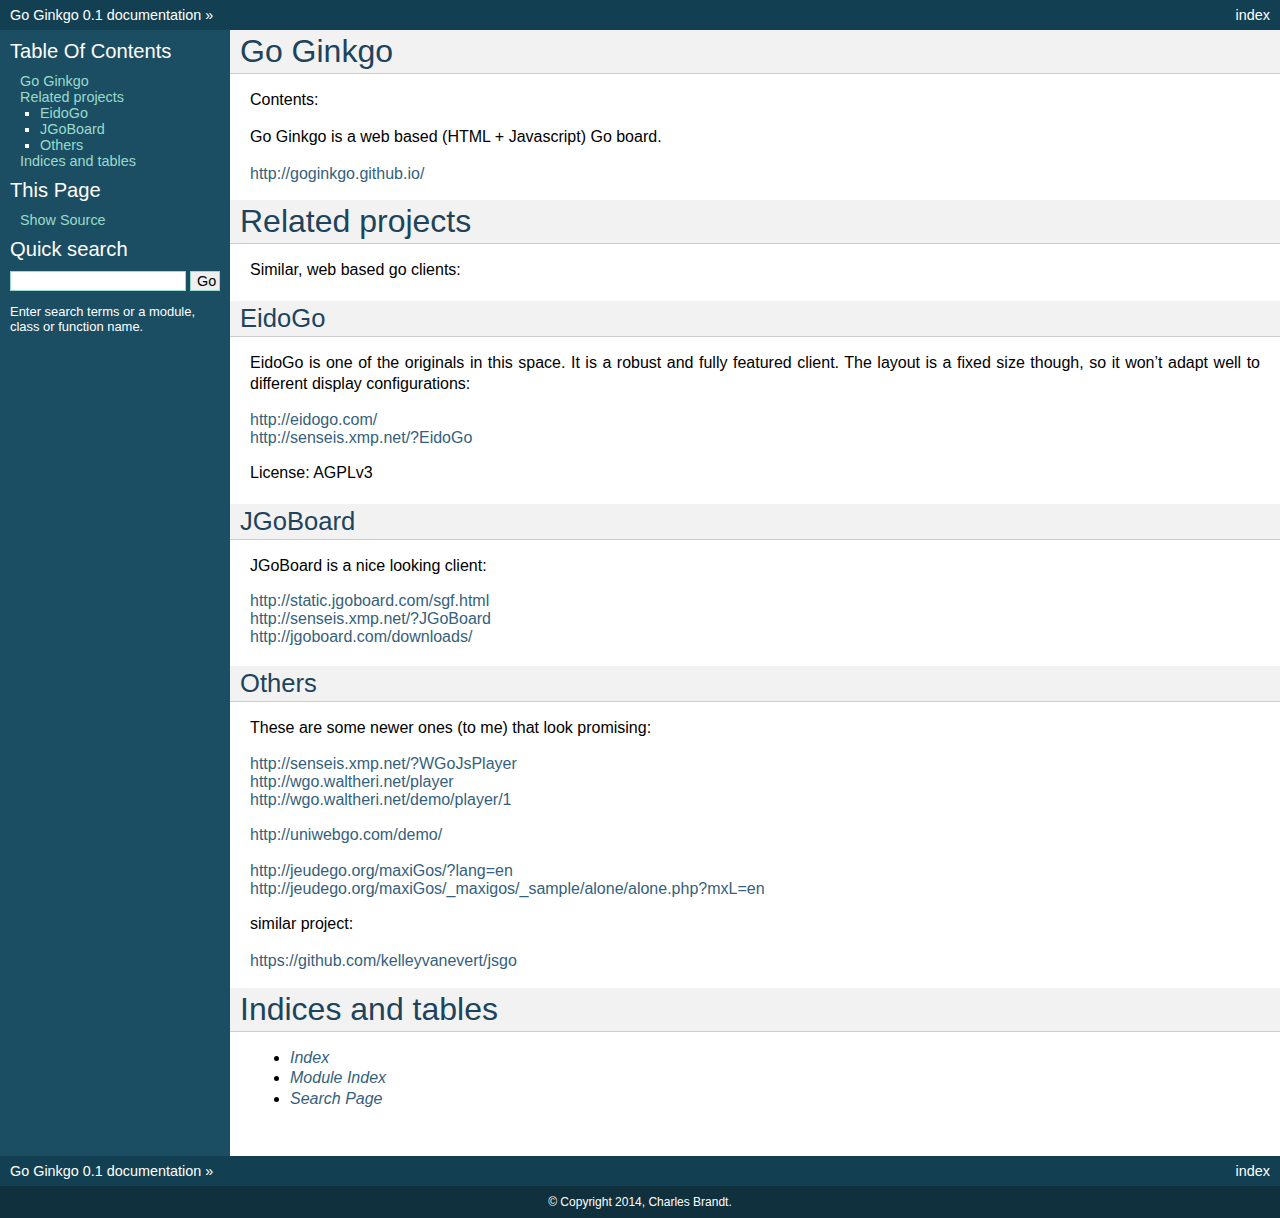
<file: docs/index.html>
<!DOCTYPE html PUBLIC "-//W3C//DTD XHTML 1.0 Transitional//EN"
  "http://www.w3.org/TR/xhtml1/DTD/xhtml1-transitional.dtd">


<html xmlns="http://www.w3.org/1999/xhtml">
  <head>
    <meta http-equiv="Content-Type" content="text/html; charset=utf-8" />
    
    <title>Go Ginkgo &mdash; Go Ginkgo 0.1 documentation</title>
    
    <link rel="stylesheet" href="_static/default.css" type="text/css" />
    <link rel="stylesheet" href="_static/pygments.css" type="text/css" />
    
    <script type="text/javascript">
      var DOCUMENTATION_OPTIONS = {
        URL_ROOT:    './',
        VERSION:     '0.1',
        COLLAPSE_INDEX: false,
        FILE_SUFFIX: '.html',
        HAS_SOURCE:  true
      };
    </script>
    <script type="text/javascript" src="_static/jquery.js"></script>
    <script type="text/javascript" src="_static/underscore.js"></script>
    <script type="text/javascript" src="_static/doctools.js"></script>
    <link rel="top" title="Go Ginkgo 0.1 documentation" href="#" /> 
  </head>
  <body>
    <div class="related">
      <h3>Navigation</h3>
      <ul>
        <li class="right" style="margin-right: 10px">
          <a href="genindex.html" title="General Index"
             accesskey="I">index</a></li>
        <li><a href="#">Go Ginkgo 0.1 documentation</a> &raquo;</li> 
      </ul>
    </div>  

    <div class="document">
      <div class="documentwrapper">
        <div class="bodywrapper">
          <div class="body">
            
  <div class="section" id="go-ginkgo">
<h1>Go Ginkgo<a class="headerlink" href="#go-ginkgo" title="Permalink to this headline">¶</a></h1>
<p>Contents:</p>
<div class="toctree-wrapper compound">
<ul class="simple">
</ul>
</div>
<p>Go Ginkgo is a web based (HTML + Javascript) Go board.</p>
<p><a class="reference external" href="http://goginkgo.github.io/">http://goginkgo.github.io/</a></p>
</div>
<div class="section" id="related-projects">
<h1>Related projects<a class="headerlink" href="#related-projects" title="Permalink to this headline">¶</a></h1>
<p>Similar, web based go clients:</p>
<div class="section" id="eidogo">
<h2>EidoGo<a class="headerlink" href="#eidogo" title="Permalink to this headline">¶</a></h2>
<p>EidoGo is one of the originals in this space. It is a robust and fully featured client. The layout is a fixed size though, so it won&#8217;t adapt well to different display configurations:</p>
<div class="line-block">
<div class="line"><a class="reference external" href="http://eidogo.com/">http://eidogo.com/</a></div>
<div class="line"><a class="reference external" href="http://senseis.xmp.net/?EidoGo">http://senseis.xmp.net/?EidoGo</a></div>
</div>
<p>License: AGPLv3</p>
</div>
<div class="section" id="jgoboard">
<h2>JGoBoard<a class="headerlink" href="#jgoboard" title="Permalink to this headline">¶</a></h2>
<p>JGoBoard is a nice looking client:</p>
<div class="line-block">
<div class="line"><a class="reference external" href="http://static.jgoboard.com/sgf.html">http://static.jgoboard.com/sgf.html</a></div>
<div class="line"><a class="reference external" href="http://senseis.xmp.net/?JGoBoard">http://senseis.xmp.net/?JGoBoard</a></div>
<div class="line"><a class="reference external" href="http://jgoboard.com/downloads/">http://jgoboard.com/downloads/</a></div>
</div>
</div>
<div class="section" id="others">
<h2>Others<a class="headerlink" href="#others" title="Permalink to this headline">¶</a></h2>
<p>These are some newer ones (to me) that look promising:</p>
<div class="line-block">
<div class="line"><a class="reference external" href="http://senseis.xmp.net/?WGoJsPlayer">http://senseis.xmp.net/?WGoJsPlayer</a></div>
<div class="line"><a class="reference external" href="http://wgo.waltheri.net/player">http://wgo.waltheri.net/player</a></div>
<div class="line"><a class="reference external" href="http://wgo.waltheri.net/demo/player/1">http://wgo.waltheri.net/demo/player/1</a></div>
</div>
<p><a class="reference external" href="http://uniwebgo.com/demo/">http://uniwebgo.com/demo/</a></p>
<div class="line-block">
<div class="line"><a class="reference external" href="http://jeudego.org/maxiGos/?lang=en">http://jeudego.org/maxiGos/?lang=en</a></div>
<div class="line"><a class="reference external" href="http://jeudego.org/maxiGos/_maxigos/_sample/alone/alone.php?mxL=en">http://jeudego.org/maxiGos/_maxigos/_sample/alone/alone.php?mxL=en</a></div>
</div>
<p>similar project:</p>
<p><a class="reference external" href="https://github.com/kelleyvanevert/jsgo">https://github.com/kelleyvanevert/jsgo</a></p>
</div>
</div>
<div class="section" id="indices-and-tables">
<h1>Indices and tables<a class="headerlink" href="#indices-and-tables" title="Permalink to this headline">¶</a></h1>
<ul class="simple">
<li><a class="reference internal" href="genindex.html"><em>Index</em></a></li>
<li><a class="reference internal" href="py-modindex.html"><em>Module Index</em></a></li>
<li><a class="reference internal" href="search.html"><em>Search Page</em></a></li>
</ul>
</div>


          </div>
        </div>
      </div>
      <div class="sphinxsidebar">
        <div class="sphinxsidebarwrapper">
  <h3><a href="#">Table Of Contents</a></h3>
  <ul>
<li><a class="reference internal" href="#">Go Ginkgo</a></li>
<li><a class="reference internal" href="#related-projects">Related projects</a><ul>
<li><a class="reference internal" href="#eidogo">EidoGo</a></li>
<li><a class="reference internal" href="#jgoboard">JGoBoard</a></li>
<li><a class="reference internal" href="#others">Others</a></li>
</ul>
</li>
<li><a class="reference internal" href="#indices-and-tables">Indices and tables</a></li>
</ul>

  <h3>This Page</h3>
  <ul class="this-page-menu">
    <li><a href="_sources/index.txt"
           rel="nofollow">Show Source</a></li>
  </ul>
<div id="searchbox" style="display: none">
  <h3>Quick search</h3>
    <form class="search" action="search.html" method="get">
      <input type="text" name="q" />
      <input type="submit" value="Go" />
      <input type="hidden" name="check_keywords" value="yes" />
      <input type="hidden" name="area" value="default" />
    </form>
    <p class="searchtip" style="font-size: 90%">
    Enter search terms or a module, class or function name.
    </p>
</div>
<script type="text/javascript">$('#searchbox').show(0);</script>
        </div>
      </div>
      <div class="clearer"></div>
    </div>
    <div class="related">
      <h3>Navigation</h3>
      <ul>
        <li class="right" style="margin-right: 10px">
          <a href="genindex.html" title="General Index"
             >index</a></li>
        <li><a href="#">Go Ginkgo 0.1 documentation</a> &raquo;</li> 
      </ul>
    </div>
    <div class="footer">
        &copy; Copyright 2014, Charles Brandt.
    </div>
  </body>
</html>
</file>
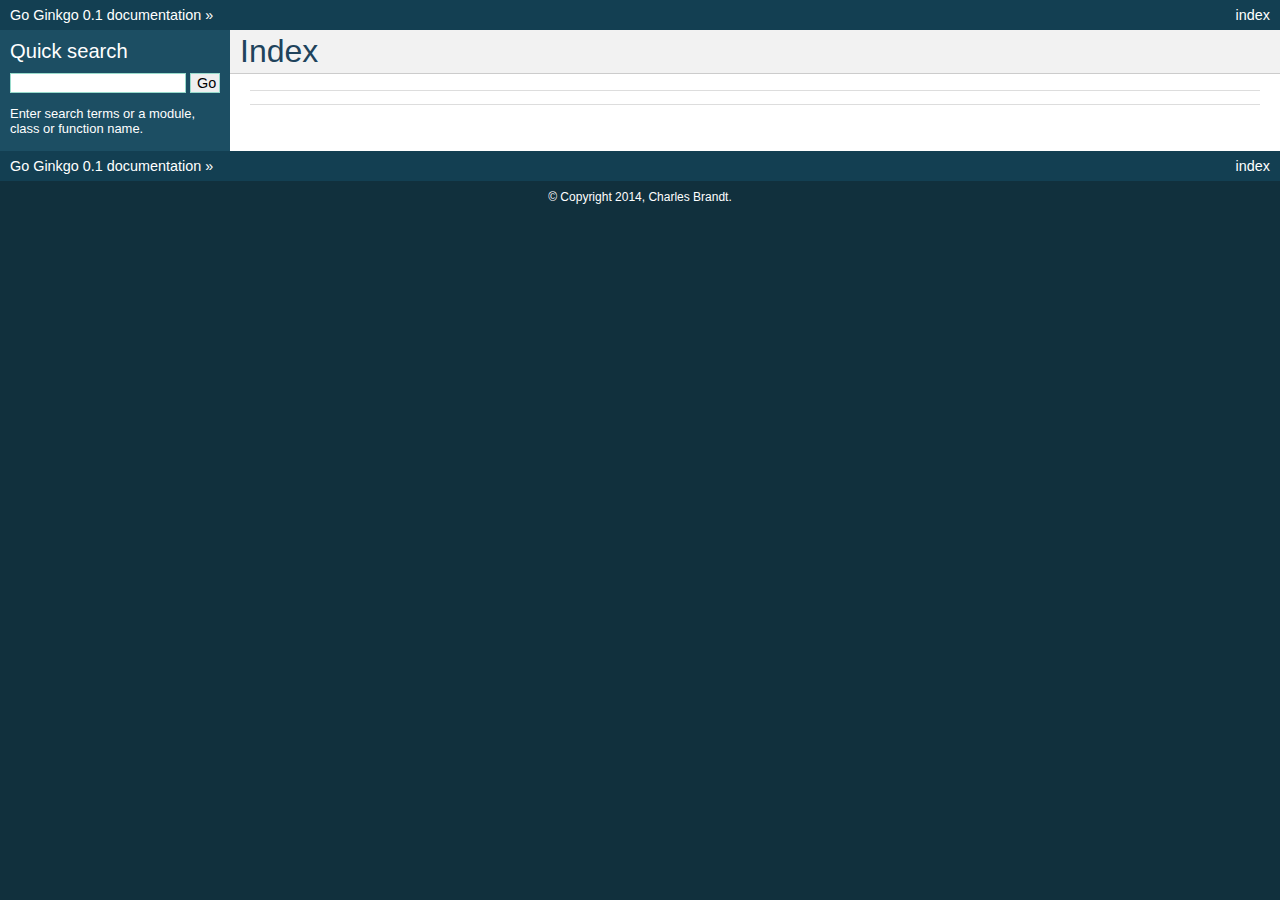
<file: docs/genindex.html>
<!DOCTYPE html PUBLIC "-//W3C//DTD XHTML 1.0 Transitional//EN"
  "http://www.w3.org/TR/xhtml1/DTD/xhtml1-transitional.dtd">


<html xmlns="http://www.w3.org/1999/xhtml">
  <head>
    <meta http-equiv="Content-Type" content="text/html; charset=utf-8" />
    
    <title>Index &mdash; Go Ginkgo 0.1 documentation</title>
    
    <link rel="stylesheet" href="_static/default.css" type="text/css" />
    <link rel="stylesheet" href="_static/pygments.css" type="text/css" />
    
    <script type="text/javascript">
      var DOCUMENTATION_OPTIONS = {
        URL_ROOT:    './',
        VERSION:     '0.1',
        COLLAPSE_INDEX: false,
        FILE_SUFFIX: '.html',
        HAS_SOURCE:  true
      };
    </script>
    <script type="text/javascript" src="_static/jquery.js"></script>
    <script type="text/javascript" src="_static/underscore.js"></script>
    <script type="text/javascript" src="_static/doctools.js"></script>
    <link rel="top" title="Go Ginkgo 0.1 documentation" href="index.html" /> 
  </head>
  <body>
    <div class="related">
      <h3>Navigation</h3>
      <ul>
        <li class="right" style="margin-right: 10px">
          <a href="#" title="General Index"
             accesskey="I">index</a></li>
        <li><a href="index.html">Go Ginkgo 0.1 documentation</a> &raquo;</li> 
      </ul>
    </div>  

    <div class="document">
      <div class="documentwrapper">
        <div class="bodywrapper">
          <div class="body">
            

<h1 id="index">Index</h1>

<div class="genindex-jumpbox">
 
</div>


          </div>
        </div>
      </div>
      <div class="sphinxsidebar">
        <div class="sphinxsidebarwrapper">

   

<div id="searchbox" style="display: none">
  <h3>Quick search</h3>
    <form class="search" action="search.html" method="get">
      <input type="text" name="q" />
      <input type="submit" value="Go" />
      <input type="hidden" name="check_keywords" value="yes" />
      <input type="hidden" name="area" value="default" />
    </form>
    <p class="searchtip" style="font-size: 90%">
    Enter search terms or a module, class or function name.
    </p>
</div>
<script type="text/javascript">$('#searchbox').show(0);</script>
        </div>
      </div>
      <div class="clearer"></div>
    </div>
    <div class="related">
      <h3>Navigation</h3>
      <ul>
        <li class="right" style="margin-right: 10px">
          <a href="#" title="General Index"
             >index</a></li>
        <li><a href="index.html">Go Ginkgo 0.1 documentation</a> &raquo;</li> 
      </ul>
    </div>
    <div class="footer">
        &copy; Copyright 2014, Charles Brandt.
    </div>
  </body>
</html>
</file>
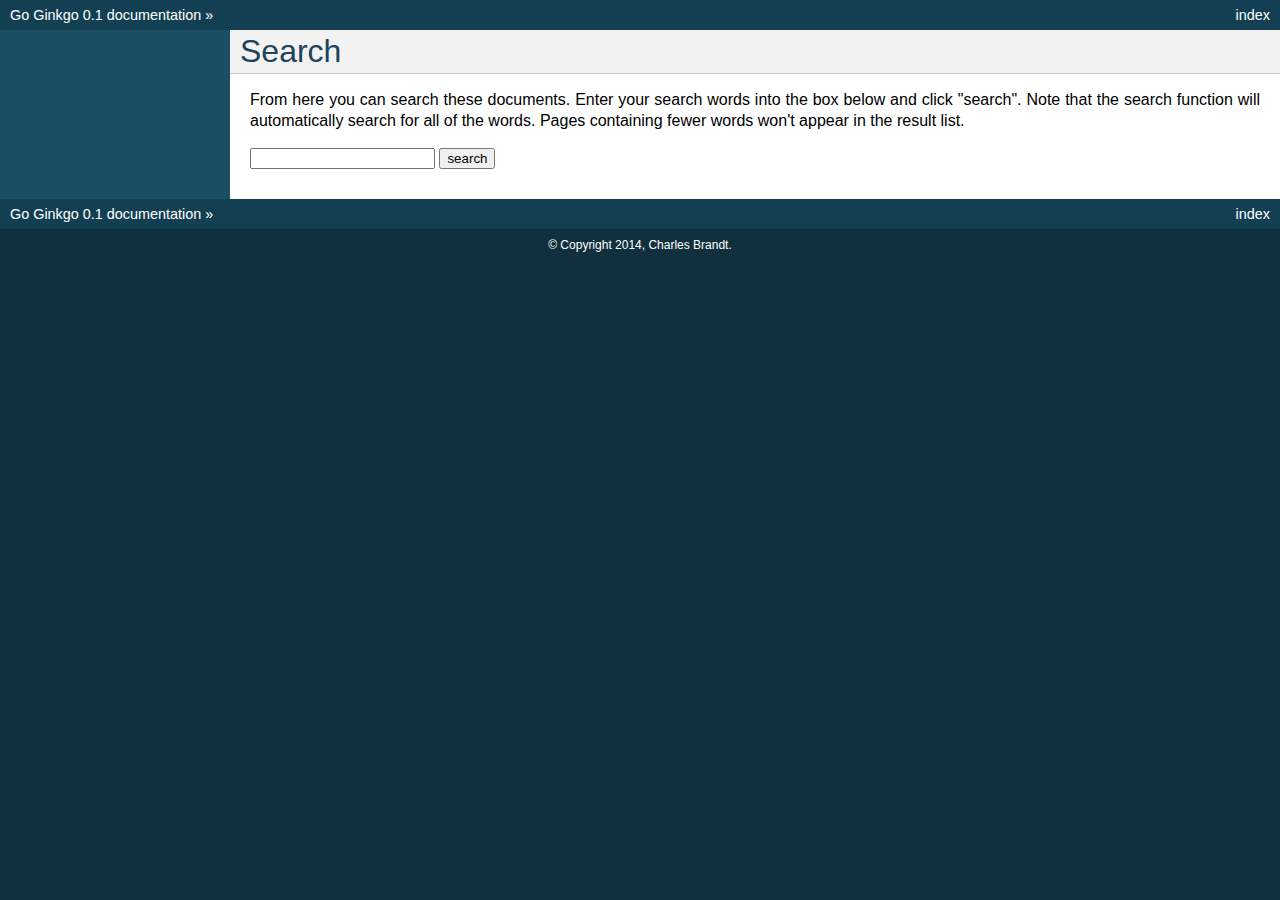
<file: docs/search.html>
<!DOCTYPE html PUBLIC "-//W3C//DTD XHTML 1.0 Transitional//EN"
  "http://www.w3.org/TR/xhtml1/DTD/xhtml1-transitional.dtd">


<html xmlns="http://www.w3.org/1999/xhtml">
  <head>
    <meta http-equiv="Content-Type" content="text/html; charset=utf-8" />
    
    <title>Search &mdash; Go Ginkgo 0.1 documentation</title>
    
    <link rel="stylesheet" href="_static/default.css" type="text/css" />
    <link rel="stylesheet" href="_static/pygments.css" type="text/css" />
    
    <script type="text/javascript">
      var DOCUMENTATION_OPTIONS = {
        URL_ROOT:    './',
        VERSION:     '0.1',
        COLLAPSE_INDEX: false,
        FILE_SUFFIX: '.html',
        HAS_SOURCE:  true
      };
    </script>
    <script type="text/javascript" src="_static/jquery.js"></script>
    <script type="text/javascript" src="_static/underscore.js"></script>
    <script type="text/javascript" src="_static/doctools.js"></script>
    <script type="text/javascript" src="_static/searchtools.js"></script>
    <link rel="top" title="Go Ginkgo 0.1 documentation" href="index.html" />
  <script type="text/javascript">
    jQuery(function() { Search.loadIndex("searchindex.js"); });
  </script>
  
  <script type="text/javascript" id="searchindexloader"></script>
   

  </head>
  <body>
    <div class="related">
      <h3>Navigation</h3>
      <ul>
        <li class="right" style="margin-right: 10px">
          <a href="genindex.html" title="General Index"
             accesskey="I">index</a></li>
        <li><a href="index.html">Go Ginkgo 0.1 documentation</a> &raquo;</li> 
      </ul>
    </div>  

    <div class="document">
      <div class="documentwrapper">
        <div class="bodywrapper">
          <div class="body">
            
  <h1 id="search-documentation">Search</h1>
  <div id="fallback" class="admonition warning">
  <script type="text/javascript">$('#fallback').hide();</script>
  <p>
    Please activate JavaScript to enable the search
    functionality.
  </p>
  </div>
  <p>
    From here you can search these documents. Enter your search
    words into the box below and click "search". Note that the search
    function will automatically search for all of the words. Pages
    containing fewer words won't appear in the result list.
  </p>
  <form action="" method="get">
    <input type="text" name="q" value="" />
    <input type="submit" value="search" />
    <span id="search-progress" style="padding-left: 10px"></span>
  </form>
  
  <div id="search-results">
  
  </div>

          </div>
        </div>
      </div>
      <div class="sphinxsidebar">
        <div class="sphinxsidebarwrapper">
        </div>
      </div>
      <div class="clearer"></div>
    </div>
    <div class="related">
      <h3>Navigation</h3>
      <ul>
        <li class="right" style="margin-right: 10px">
          <a href="genindex.html" title="General Index"
             >index</a></li>
        <li><a href="index.html">Go Ginkgo 0.1 documentation</a> &raquo;</li> 
      </ul>
    </div>
    <div class="footer">
        &copy; Copyright 2014, Charles Brandt.
    </div>
  </body>
</html>
</file>
<file: docs/_static/default.css>
/*
 * default.css_t
 * ~~~~~~~~~~~~~
 *
 * Sphinx stylesheet -- default theme.
 *
 * :copyright: Copyright 2007-2014 by the Sphinx team, see AUTHORS.
 * :license: BSD, see LICENSE for details.
 *
 */

@import url("basic.css");

/* -- page layout ----------------------------------------------------------- */

body {
    font-family: sans-serif;
    font-size: 100%;
    background-color: #11303d;
    color: #000;
    margin: 0;
    padding: 0;
}

div.document {
    background-color: #1c4e63;
}

div.documentwrapper {
    float: left;
    width: 100%;
}

div.bodywrapper {
    margin: 0 0 0 230px;
}

div.body {
    background-color: #ffffff;
    color: #000000;
    padding: 0 20px 30px 20px;
}

div.footer {
    color: #ffffff;
    width: 100%;
    padding: 9px 0 9px 0;
    text-align: center;
    font-size: 75%;
}

div.footer a {
    color: #ffffff;
    text-decoration: underline;
}

div.related {
    background-color: #133f52;
    line-height: 30px;
    color: #ffffff;
}

div.related a {
    color: #ffffff;
}

div.sphinxsidebar {
}

div.sphinxsidebar h3 {
    font-family: 'Trebuchet MS', sans-serif;
    color: #ffffff;
    font-size: 1.4em;
    font-weight: normal;
    margin: 0;
    padding: 0;
}

div.sphinxsidebar h3 a {
    color: #ffffff;
}

div.sphinxsidebar h4 {
    font-family: 'Trebuchet MS', sans-serif;
    color: #ffffff;
    font-size: 1.3em;
    font-weight: normal;
    margin: 5px 0 0 0;
    padding: 0;
}

div.sphinxsidebar p {
    color: #ffffff;
}

div.sphinxsidebar p.topless {
    margin: 5px 10px 10px 10px;
}

div.sphinxsidebar ul {
    margin: 10px;
    padding: 0;
    color: #ffffff;
}

div.sphinxsidebar a {
    color: #98dbcc;
}

div.sphinxsidebar input {
    border: 1px solid #98dbcc;
    font-family: sans-serif;
    font-size: 1em;
}



/* -- hyperlink styles ------------------------------------------------------ */

a {
    color: #355f7c;
    text-decoration: none;
}

a:visited {
    color: #355f7c;
    text-decoration: none;
}

a:hover {
    text-decoration: underline;
}



/* -- body styles ----------------------------------------------------------- */

div.body h1,
div.body h2,
div.body h3,
div.body h4,
div.body h5,
div.body h6 {
    font-family: 'Trebuchet MS', sans-serif;
    background-color: #f2f2f2;
    font-weight: normal;
    color: #20435c;
    border-bottom: 1px solid #ccc;
    margin: 20px -20px 10px -20px;
    padding: 3px 0 3px 10px;
}

div.body h1 { margin-top: 0; font-size: 200%; }
div.body h2 { font-size: 160%; }
div.body h3 { font-size: 140%; }
div.body h4 { font-size: 120%; }
div.body h5 { font-size: 110%; }
div.body h6 { font-size: 100%; }

a.headerlink {
    color: #c60f0f;
    font-size: 0.8em;
    padding: 0 4px 0 4px;
    text-decoration: none;
}

a.headerlink:hover {
    background-color: #c60f0f;
    color: white;
}

div.body p, div.body dd, div.body li {
    text-align: justify;
    line-height: 130%;
}

div.admonition p.admonition-title + p {
    display: inline;
}

div.admonition p {
    margin-bottom: 5px;
}

div.admonition pre {
    margin-bottom: 5px;
}

div.admonition ul, div.admonition ol {
    margin-bottom: 5px;
}

div.note {
    background-color: #eee;
    border: 1px solid #ccc;
}

div.seealso {
    background-color: #ffc;
    border: 1px solid #ff6;
}

div.topic {
    background-color: #eee;
}

div.warning {
    background-color: #ffe4e4;
    border: 1px solid #f66;
}

p.admonition-title {
    display: inline;
}

p.admonition-title:after {
    content: ":";
}

pre {
    padding: 5px;
    background-color: #eeffcc;
    color: #333333;
    line-height: 120%;
    border: 1px solid #ac9;
    border-left: none;
    border-right: none;
}

tt {
    background-color: #ecf0f3;
    padding: 0 1px 0 1px;
    font-size: 0.95em;
}

th {
    background-color: #ede;
}

.warning tt {
    background: #efc2c2;
}

.note tt {
    background: #d6d6d6;
}

.viewcode-back {
    font-family: sans-serif;
}

div.viewcode-block:target {
    background-color: #f4debf;
    border-top: 1px solid #ac9;
    border-bottom: 1px solid #ac9;
}
</file>
<file: docs/_static/pygments.css>
.highlight .hll { background-color: #ffffcc }
.highlight  { background: #eeffcc; }
.highlight .c { color: #408090; font-style: italic } /* Comment */
.highlight .err { border: 1px solid #FF0000 } /* Error */
.highlight .k { color: #007020; font-weight: bold } /* Keyword */
.highlight .o { color: #666666 } /* Operator */
.highlight .cm { color: #408090; font-style: italic } /* Comment.Multiline */
.highlight .cp { color: #007020 } /* Comment.Preproc */
.highlight .c1 { color: #408090; font-style: italic } /* Comment.Single */
.highlight .cs { color: #408090; background-color: #fff0f0 } /* Comment.Special */
.highlight .gd { color: #A00000 } /* Generic.Deleted */
.highlight .ge { font-style: italic } /* Generic.Emph */
.highlight .gr { color: #FF0000 } /* Generic.Error */
.highlight .gh { color: #000080; font-weight: bold } /* Generic.Heading */
.highlight .gi { color: #00A000 } /* Generic.Inserted */
.highlight .go { color: #333333 } /* Generic.Output */
.highlight .gp { color: #c65d09; font-weight: bold } /* Generic.Prompt */
.highlight .gs { font-weight: bold } /* Generic.Strong */
.highlight .gu { color: #800080; font-weight: bold } /* Generic.Subheading */
.highlight .gt { color: #0044DD } /* Generic.Traceback */
.highlight .kc { color: #007020; font-weight: bold } /* Keyword.Constant */
.highlight .kd { color: #007020; font-weight: bold } /* Keyword.Declaration */
.highlight .kn { color: #007020; font-weight: bold } /* Keyword.Namespace */
.highlight .kp { color: #007020 } /* Keyword.Pseudo */
.highlight .kr { color: #007020; font-weight: bold } /* Keyword.Reserved */
.highlight .kt { color: #902000 } /* Keyword.Type */
.highlight .m { color: #208050 } /* Literal.Number */
.highlight .s { color: #4070a0 } /* Literal.String */
.highlight .na { color: #4070a0 } /* Name.Attribute */
.highlight .nb { color: #007020 } /* Name.Builtin */
.highlight .nc { color: #0e84b5; font-weight: bold } /* Name.Class */
.highlight .no { color: #60add5 } /* Name.Constant */
.highlight .nd { color: #555555; font-weight: bold } /* Name.Decorator */
.highlight .ni { color: #d55537; font-weight: bold } /* Name.Entity */
.highlight .ne { color: #007020 } /* Name.Exception */
.highlight .nf { color: #06287e } /* Name.Function */
.highlight .nl { color: #002070; font-weight: bold } /* Name.Label */
.highlight .nn { color: #0e84b5; font-weight: bold } /* Name.Namespace */
.highlight .nt { color: #062873; font-weight: bold } /* Name.Tag */
.highlight .nv { color: #bb60d5 } /* Name.Variable */
.highlight .ow { color: #007020; font-weight: bold } /* Operator.Word */
.highlight .w { color: #bbbbbb } /* Text.Whitespace */
.highlight .mf { color: #208050 } /* Literal.Number.Float */
.highlight .mh { color: #208050 } /* Literal.Number.Hex */
.highlight .mi { color: #208050 } /* Literal.Number.Integer */
.highlight .mo { color: #208050 } /* Literal.Number.Oct */
.highlight .sb { color: #4070a0 } /* Literal.String.Backtick */
.highlight .sc { color: #4070a0 } /* Literal.String.Char */
.highlight .sd { color: #4070a0; font-style: italic } /* Literal.String.Doc */
.highlight .s2 { color: #4070a0 } /* Literal.String.Double */
.highlight .se { color: #4070a0; font-weight: bold } /* Literal.String.Escape */
.highlight .sh { color: #4070a0 } /* Literal.String.Heredoc */
.highlight .si { color: #70a0d0; font-style: italic } /* Literal.String.Interpol */
.highlight .sx { color: #c65d09 } /* Literal.String.Other */
.highlight .sr { color: #235388 } /* Literal.String.Regex */
.highlight .s1 { color: #4070a0 } /* Literal.String.Single */
.highlight .ss { color: #517918 } /* Literal.String.Symbol */
.highlight .bp { color: #007020 } /* Name.Builtin.Pseudo */
.highlight .vc { color: #bb60d5 } /* Name.Variable.Class */
.highlight .vg { color: #bb60d5 } /* Name.Variable.Global */
.highlight .vi { color: #bb60d5 } /* Name.Variable.Instance */
.highlight .il { color: #208050 } /* Literal.Number.Integer.Long */
</file>
